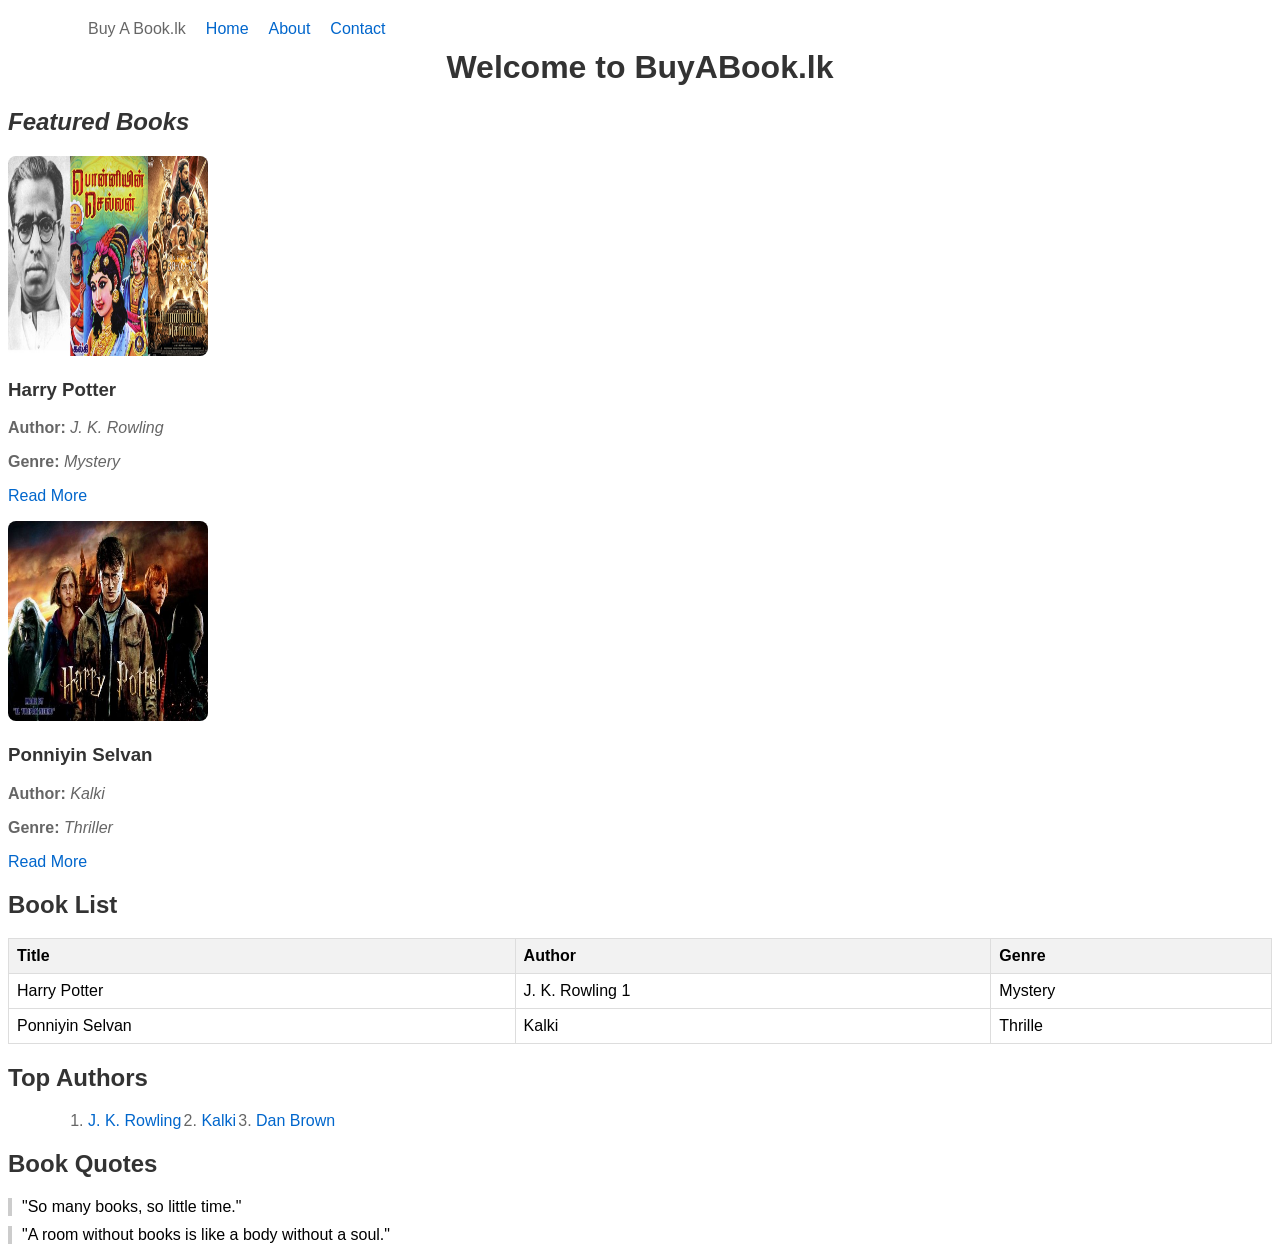
<file: index.html>
<!DOCTYPE html>
<html>
<head>
    <title>BuyABook.lk</title>
    <style>
        body {
            font-family: Arial, sans-serif;
        }
        ul {
            list-style-type: none;
            margin: 10px;
        }

        ul,li {
            float: left;
            margin-left: 10px;
        }

       ul, li, a {
            text-decoration: none;
        }
        div{
           
            margin: 10px;
        }

        ol,li{
           margin-left: 20px;
        }
      
        h1, h2, h3 {
            color: #333;
        }
        p, li {
            color: #666;
        }
        a {
            color: #0066cc;
        }
        table {
            width: 100%;
            border-collapse: collapse;
        }
        th, td {
            border: 1px solid #ddd;
            padding: 8px;
            text-align: left;
        }
        th {
            background-color: #f2f2f2;
        }
        img {
            border-radius: 8px;
        }
        blockquote {
            border-left: 4px solid #ccc;
            padding-left: 10px;
            margin: 10px 0;
        }

    </style>
</head>
<body>
    <div>
             
         <ul>
            <li>Buy A Book.lk</li>
            <li><a href="index.html">Home</a></li>
            <li><a href="#">About</a></li>
            <li><a href="#">Contact</a></li> 
        </ul>
    </div>
    <br>
    <h1 style="text-align: center;">Welcome to BuyABook.lk</h1>
    <h2><i>Featured Books</i></h2>
    <img src="harry.jpg" alt="Book 1" width="200" height="200" title="harry-potter">
    <h3>Harry Potter</h3>
    <p><strong>Author:</strong> <em>J. K. Rowling</em></p>
    <p><strong>Genre:</strong> <em>Mystery</em></p>
    <p><a href="#" target="_blank">Read More</a></p>

    <img src="ps.jpg" alt="Book 2" width="200" height="200" title="ps">
    <h3>Ponniyin Selvan</h3>
    <p><strong>Author:</strong> <em>Kalki</em></p>
    <p><strong>Genre:</strong> <em>Thriller</em></p>
    <p><a href="#" target="_blank">Read More</a></p>

    <h2>Book List</h2>
    <table>
        <tr>
            <th>Title</th>
            <th>Author</th>
            <th>Genre</th>
        </tr>
        <tr>
            <td>Harry Potter</td>
            <td>J. K. Rowling 1</td>
            <td>Mystery</td>
        </tr>
        <tr>
            <td>Ponniyin Selvan</td>
            <td> Kalki</td>
            <td>Thrille</td>
        </tr>
       
    </table>

    <h2>Top Authors</h2>
  
    <ol type="1">
        <li><a href="#">J. K. Rowling</a></li>
        <li><a href="#">Kalki</a></li>
        <li><a href="#">Dan Brown</a></li>
    </ol>
<br>
    <h2>Book Quotes</h2>
    <blockquote cite="https://www.goodreads.com/quotes/1">
        "So many books, so little time."
    </blockquote>
    <blockquote cite="https://www.goodreads.com/quotes/2">
        "A room without books is like a body without a soul."
    </blockquote>
</body>
</html>
</file>
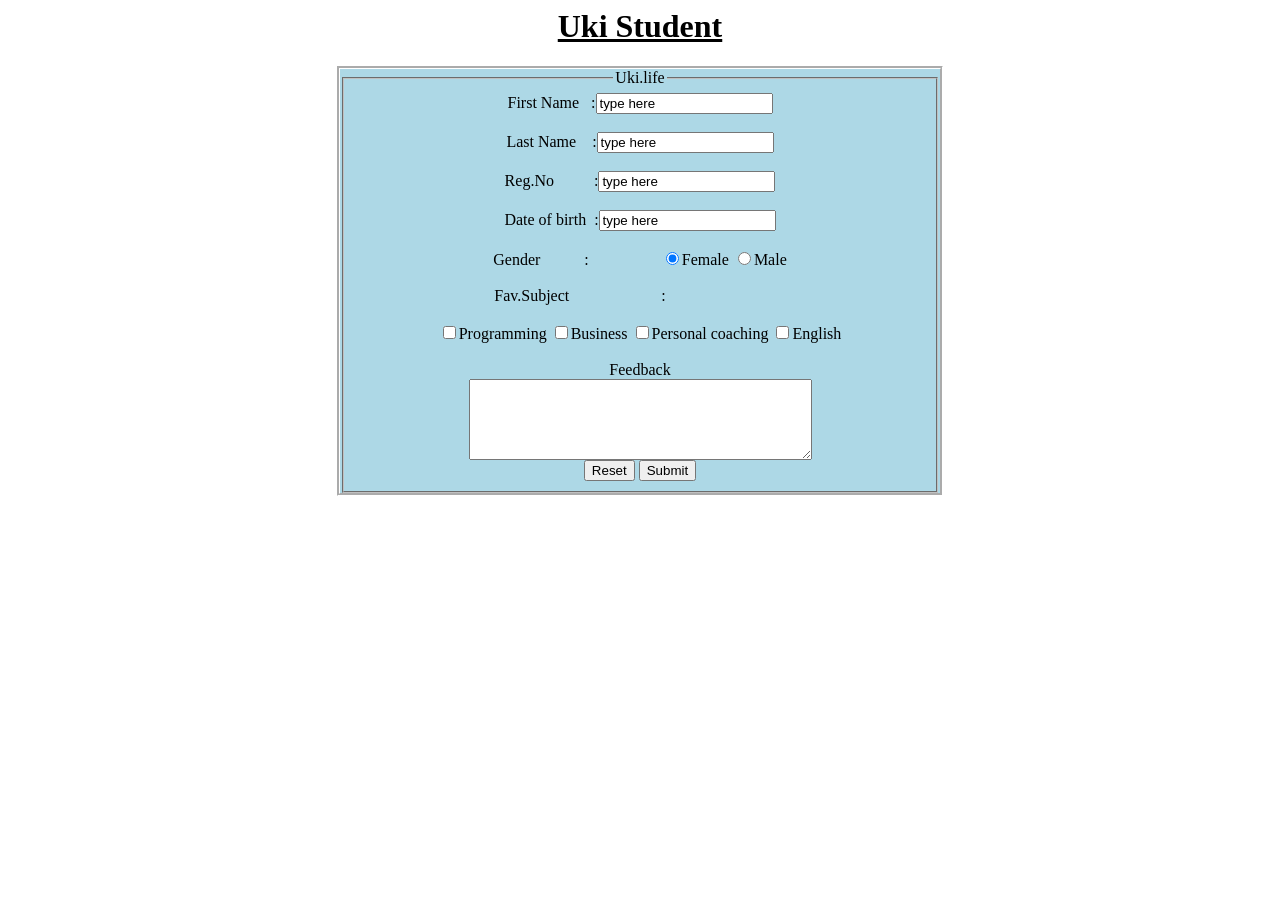
<file: abc.html>
<html>
<head>
  <title>Form</title>
  <link rel="stylesheet" href="abc.css">

</head>
<body>
  <center>
  <h1><u>Uki Student</u></h1>
  <form>
    <fieldset>
    <legend align="center">Uki.life</legend>

    First Name &nbsp;&nbsp;:<input type="text" name="firstname" value="type here"><br><br>
    Last Name&nbsp;&nbsp;&nbsp;&nbsp;:<input type="text" name="lastname" value="type here"><br><br>
    Reg.No&nbsp;&nbsp;&nbsp;&nbsp;&nbsp;&nbsp;&nbsp;&nbsp;&nbsp;&nbsp;:<input type="text" name="Reg.No" value="type here"><br><br>
    Date of birth&nbsp;&nbsp;:<input type="text" name="date of birth" value="type here"><br><br>
    Gender&nbsp;&nbsp;&nbsp;&nbsp;&nbsp;&nbsp;&nbsp;&nbsp;&nbsp;&nbsp;&nbsp;:&nbsp;&nbsp;&nbsp;
    &nbsp;&nbsp;&nbsp;&nbsp;&nbsp;&nbsp;&nbsp;&nbsp;&nbsp;&nbsp;&nbsp;&nbsp;&nbsp;&nbsp;<input type="radio" name="gender" value="female" checked>Female
    <input type="radio" name="gender" value="male">Male<br><br>
    Fav.Subject&nbsp;&nbsp;&nbsp;&nbsp;&nbsp;&nbsp;&nbsp;&nbsp;
    &nbsp;&nbsp;&nbsp;&nbsp;&nbsp;&nbsp;&nbsp;&nbsp;&nbsp;&nbsp;&nbsp;&nbsp;&nbsp;&nbsp;:&nbsp;&nbsp;&nbsp;&nbsp;
    &nbsp;&nbsp;&nbsp;&nbsp;&nbsp;&nbsp;
    &nbsp;&nbsp;&nbsp;&nbsp;&nbsp;&nbsp;&nbsp;&nbsp;&nbsp;&nbsp;
    &nbsp;&nbsp;&nbsp;&nbsp;&nbsp;&nbsp;&nbsp;<br><br><input type="checkbox" name="Favourite Subjects" value="programming">Programming
    <input type="checkbox" name="Favourite Subjects" value="business">Business
    <input type="checkbox" name="Favourite Subjects" value="personal coaching">Personal coaching
    <input type="checkbox" name="Favourite Subjects" value="english">English<br><br>
    Feedback<br>
    <textarea name="feedback" rows="5" cols="40"></textarea><br>
    <center><input type="reset" value="Reset">
    <input type="submit" value="Submit"></center>


</fieldset>
        </form>
      </center>
      </html>
</file>
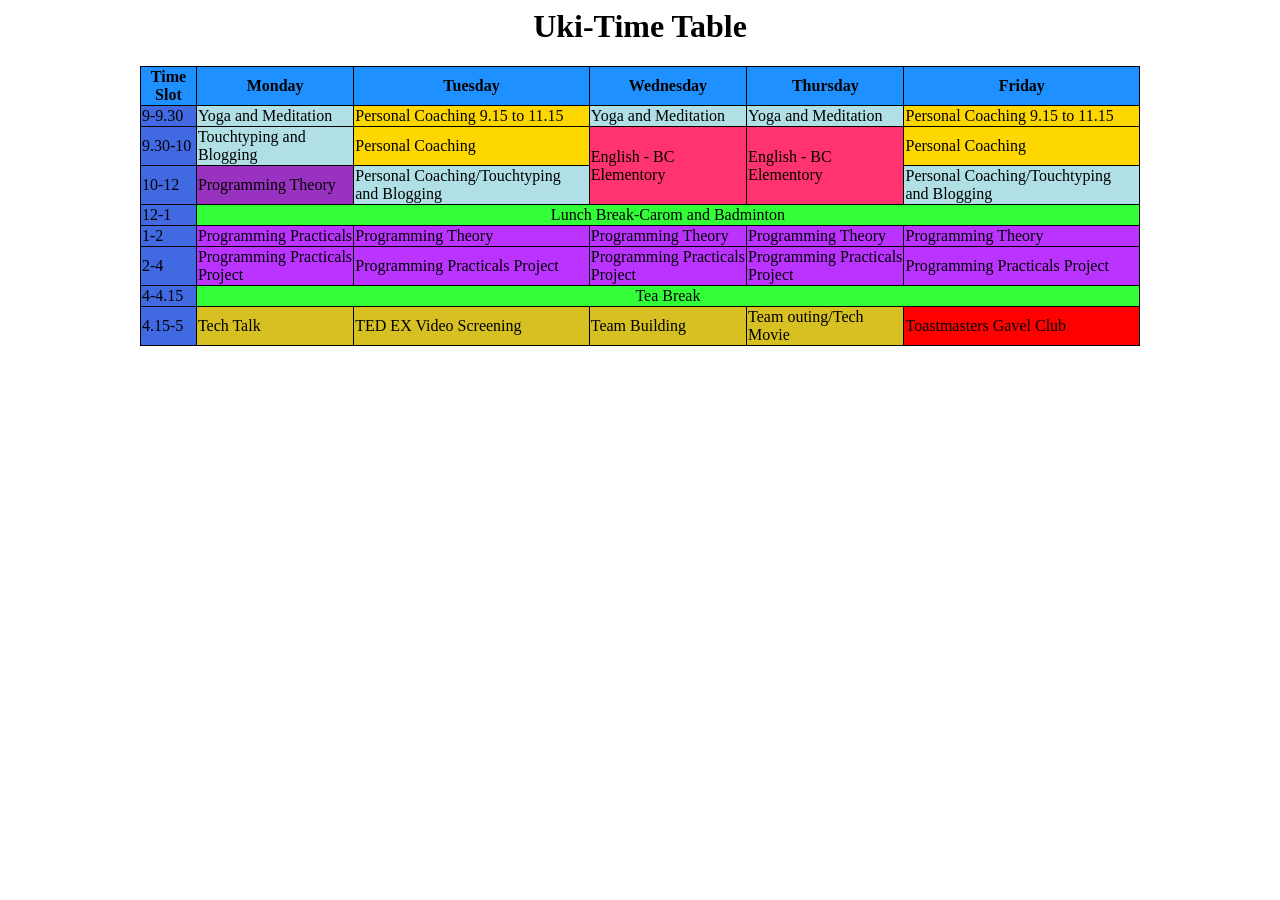
<file: timetable.html>
<html>

  <head>
    <title>UKI time table </title>
    <link rel="stylesheet" href="timetable.css">


  </head>
  <body>

    <h1 align="center">Uki-Time Table</h1>
  <table border="1" align="center" width="1000" >
    <tr bgcolor="#1E9OFF">
      <th>Time Slot</th>
      <th>Monday</th>
      <th>Tuesday</th>
      <th>Wednesday</th>
      <th>Thursday</th>
      <th>Friday</th>
    </tr>
    <tr>
      <td bgcolor="#4169E1">9-9.30</td>
      <td bgcolor="#BOEOE6">Yoga and Meditation</td>
      <td bgcolor="#FFD7OO">Personal Coaching 9.15 to 11.15</td>
      <td bgcolor="#BOEOE6">Yoga and Meditation</td>
      <td bgcolor="#BOEOE6">Yoga and Meditation</td>
      <td bgcolor="#FFD7OO">Personal Coaching 9.15 to 11.15</td>
    </tr>
    <tr>
      <td bgcolor="#4169E1">9.30-10</td>
      <td bgcolor="#BOEOE6">Touchtyping and Blogging</td>
      <td bgcolor="#FFD700">Personal Coaching</td>
      <td bgcolor="#ff336e"rowspan="2" >English - BC Elementory</td>
      <td bgcolor="#ff336e" rowspan="2" >English - BC Elementory</td>
      <td bgcolor="#FFD7OO">Personal Coaching</td>
    </tr>
    <tr>
      <td bgcolor="#4169E1">10-12</td>
      <td bgcolor="#9932C">Programming Theory</td>
      <td bgcolor="#BOEOE6">Personal Coaching/Touchtyping and Blogging</td>
      <td bgcolor="#BOEOE6">Personal Coaching/Touchtyping and Blogging</td>
    </tr>
    <tr>
      <td bgcolor="#4169E1">12-1</td>
      <td bgcolor="#33ff39" colspan="5" align="center">Lunch Break-Carom and Badminton</td>
    </tr>
    <tr>
      <td bgcolor="#4169E1">1-2</td>
      <td bgcolor="#bb33ff">Programming Practicals</td>
      <td bgcolor="#bb33ff">Programming Theory<//td>
      <td bgcolor="#bb33ff">Programming Theory<//td>
      <td bgcolor="#bb33ff">Programming Theory<//td>
      <td bgcolor="#bb33ff">Programming Theory<//td>
    </tr>
    <tr>
      <td bgcolor="#4169E1">2-4</td>
      <td bgcolor="#bb33ff">Programming Practicals Project</td>
      <td bgcolor="#bb33ff">Programming Practicals Project</td>
      <td bgcolor="#bb33ff">Programming Practicals Project</td>
      <td bgcolor="#bb33ff">Programming Practicals Project</td>
      <td bgcolor="#bb33ff">Programming Practicals Project</td>
    </tr>
    <tr>
      <td  bgcolor="#4169E1">4-4.15</td>
      <td  bgcolor="#33ff39" colspan="5" align="center">Tea Break</td>
      </tr>
      <tr>
      <td bgcolor="#4169E1">4.15-5</td>
      <td bgcolor="#d7c122">Tech Talk</td>
      <td bgcolor="#d7c122">TED EX Video Screening</td>
      <td bgcolor="#d7c122">Team Building</td>
      <td bgcolor="#d7c122">Team outing/Tech Movie</td>
      <td bgcolor="red">Toastmasters Gavel Club</td>
    </tr>









  </table>










  </body>
















</html>
</file>
<file: abc.css>
form{
  background-color: lightblue;
   border-style:groove;
   border-color:white;
  width:600px;
  text-align:center;
  
}
h1{text-align:center;}
</file>
<file: timetable.css>
table {
  border-collapse: collapse;
}

table, td, th {
  border: 1px solid black;
</file>
